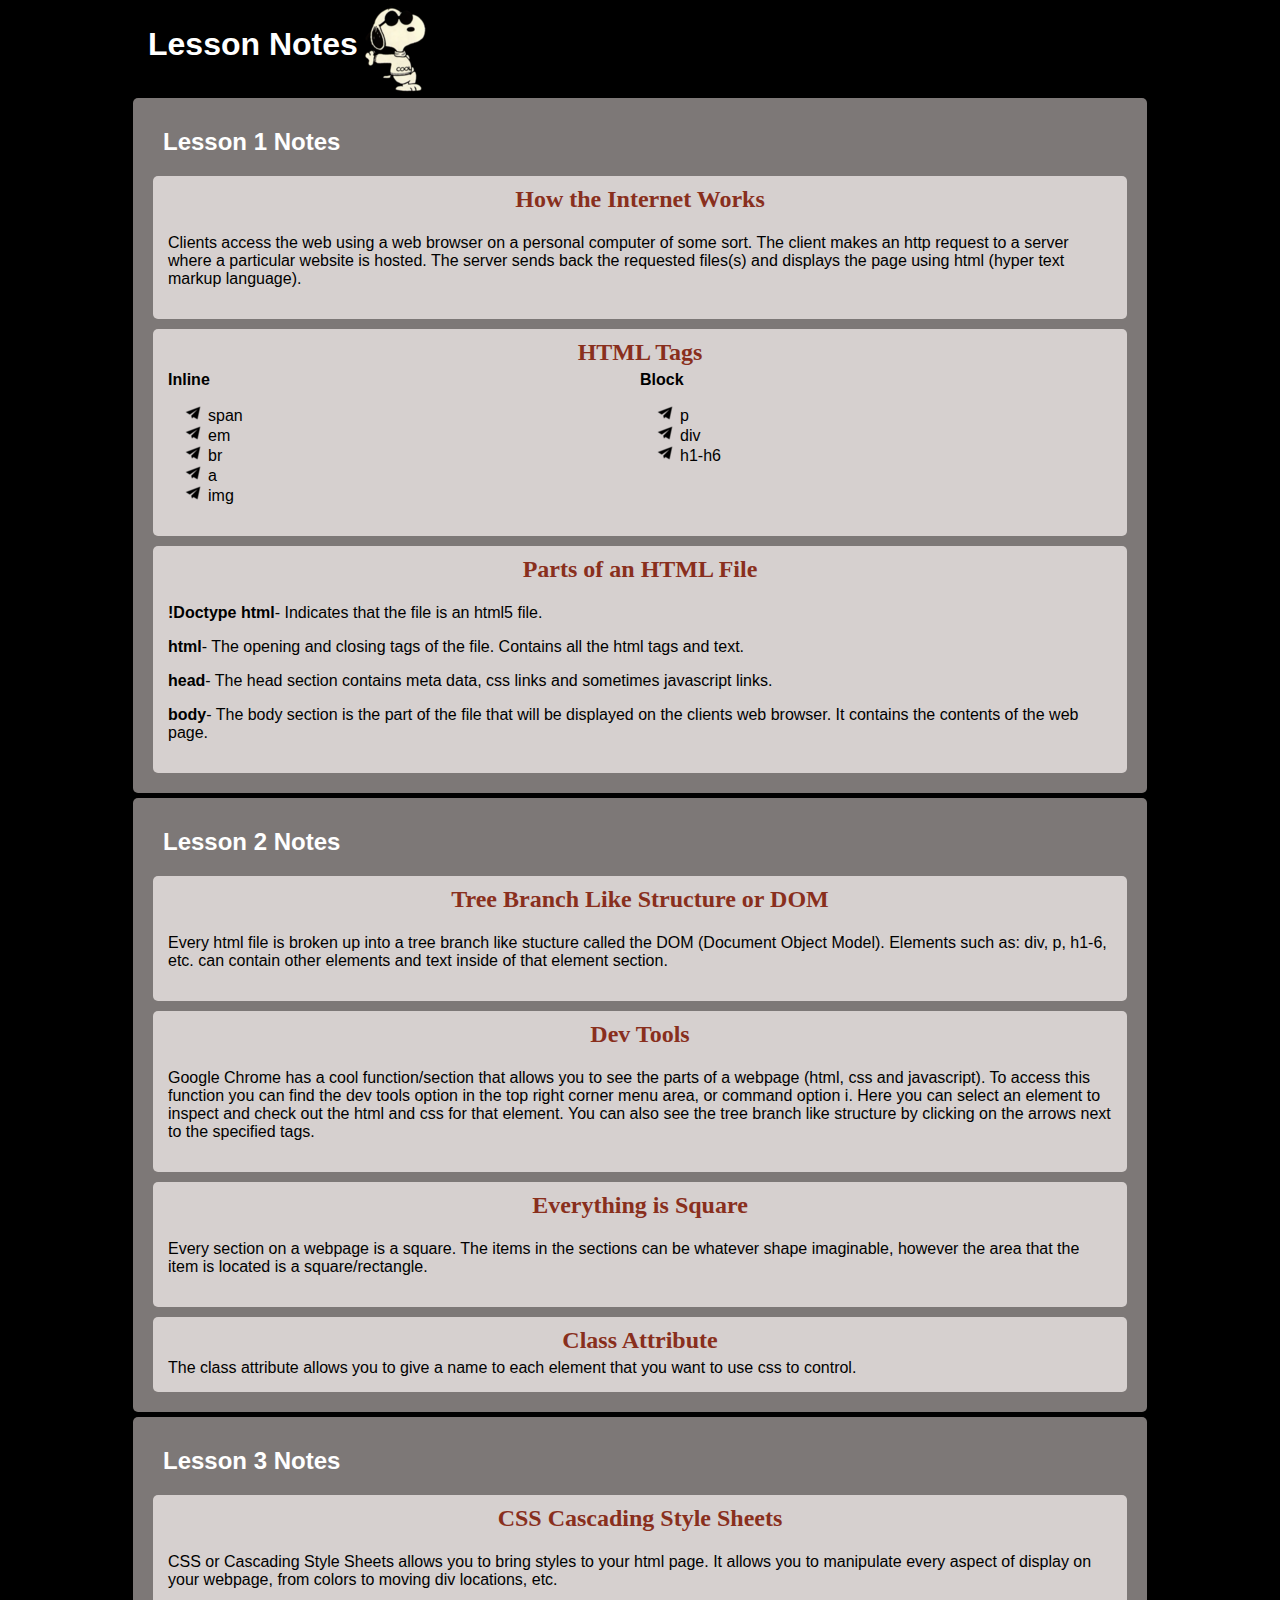
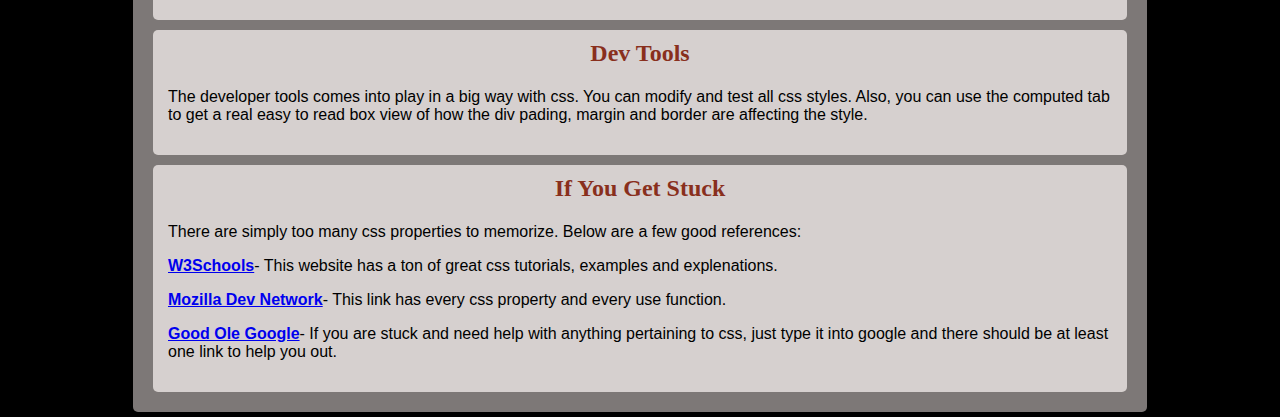
<file: lesson-notes/index.html>
<!DOCTYPE html>
<html lang="en">

<head>
	<meta charset="UTF-8">
	<title>Lesson Notes</title>
	<link href="style.css" rel="stylesheet"/>
</head>
<body>
	<div id="pic">
		<div><h1>Lesson Notes</h1></div>
		<div id="snoopy"><img src="images/snoopy.png" alt="Snoopy"></div>
	</div>
	<div class="lesson">
		<h2>Lesson 1 Notes</h2>
		<div class="subject-block">
			<div class="subject-title">How the Internet Works</div>
			<div class="subject-content">
				<p>Clients access the web using a web browser on a personal computer of some sort. The client makes an http request to a server where a particular website is hosted. The server sends back the requested files(s) and displays the page using html (hyper text markup language).</p>
			</div>
		</div>
		<div class="subject-block">
			<div class="subject-title">HTML Tags</div>
			<div class="subject-content" id="display">
				<div class="left-list">
					<strong>Inline</strong> 
					<ul>
						<li>span</li>
						<li>em</li>
						<li>br</li>
						<li>a</li>
						<li>img</li>
					</ul>
				</div>
				<div class="right-list">
					<strong>Block</strong>
					<ul>
						<li>p</li>
						<li>div</li>
						<li>h1-h6</li>
					</ul>
				</div>
			</div>
		</div>
		<div class="subject-block">
			<div class="subject-title">Parts of an HTML File</div>
			<div class="subject-content">
				<p><strong>!Doctype html</strong>- Indicates that the file is an html5 file.</p>
				<p><strong>html</strong>- The opening and closing tags of the file. Contains all the html tags and text.</p>
				<p><strong>head</strong>- The head section contains meta data, css links and sometimes javascript links.</p>
				<p><strong>body</strong>- The body section is the part of the file that will be displayed on the clients web browser. It contains the contents of the web page.</p>
			</div>
		</div>
	</div>
	<div class="lesson">
		<h2>Lesson 2 Notes</h2>
		<div class="subject-block">
			<div class="subject-title">Tree Branch Like Structure or DOM</div>
			<div class="subject-content">
				<p>Every html file is broken up into a tree branch like stucture called the DOM (Document Object Model). Elements such as: div, p, h1-6, etc. can contain other elements and text inside of that element section.</p>
			</div>
		</div>
		<div class="subject-block">
			<div class="subject-title">Dev Tools</div>
			<div class="subject-content">
				<p>Google Chrome has a cool function/section that allows you to see the parts of a webpage (html, css and javascript). To access this function you can find the dev tools option in the top right corner menu area, or command option i. Here you can select an element to inspect and check out the html and css for that element. You can also see the tree branch like structure by clicking on the arrows next to the specified tags.</p>
			</div>
		</div>
		<div class="subject-block">
			<div class="subject-title">Everything is Square</div>
			<div class="subject-content">
				<p>Every section on a webpage is a square. The items in the sections can be whatever shape imaginable, however the area that the item is located is a square/rectangle.</p>
			</div>
		</div>
		<div class="subject-block">
			<div class="subject-title">Class Attribute</div>
			<div class="subject-content">The class attribute allows you to give a name to each element that you want to use css to control.</div>
		</div>
	</div>
	<div class="lesson">
		<h2>Lesson 3 Notes</h2>
		<div class="subject-block">
			<div class="subject-title">CSS Cascading Style Sheets</div>
			<div class="subject-content">
				<p>CSS or Cascading Style Sheets allows you to bring styles to your html page. It allows you to manipulate every aspect of display on your webpage, from colors to moving div locations, etc.</p>
			</div>
		</div>
		<div class="subject-block">
			<div class="subject-title">Dev Tools</div>
			<div class="subject-content">
				<p>The developer tools comes into play in a big way with css. You can modify and test all css styles. Also, you can use the computed tab to get a real easy to read box view of how the div pading, margin and border are affecting the style.</p>
			</div>
		</div>
		<div class="subject-block">
			<div class="subject-title">If You Get Stuck</div>
			<div class="subject-content">
				<p>There are simply too many css properties to memorize. Below are a few good references:</p>
				<p><a href="http://www.w3schools.com"><strong>W3Schools</strong></a>- This website has a ton of great css tutorials, examples and explenations.</p>
				<p><a href="https://developer.mozilla.org/en-US/docs/Web/CSS/Reference"><strong>Mozilla Dev Network</strong></a>- This link has every css property and every use function.</p>
				<p><a href="https://www.google.com"><strong>Good Ole Google</strong></a>- If you are stuck and need help with anything pertaining to css, just type it into google and there should be at least one link to help you out.</p>
			</div>
		</div>
	</div>
</body>
</html>
</file>
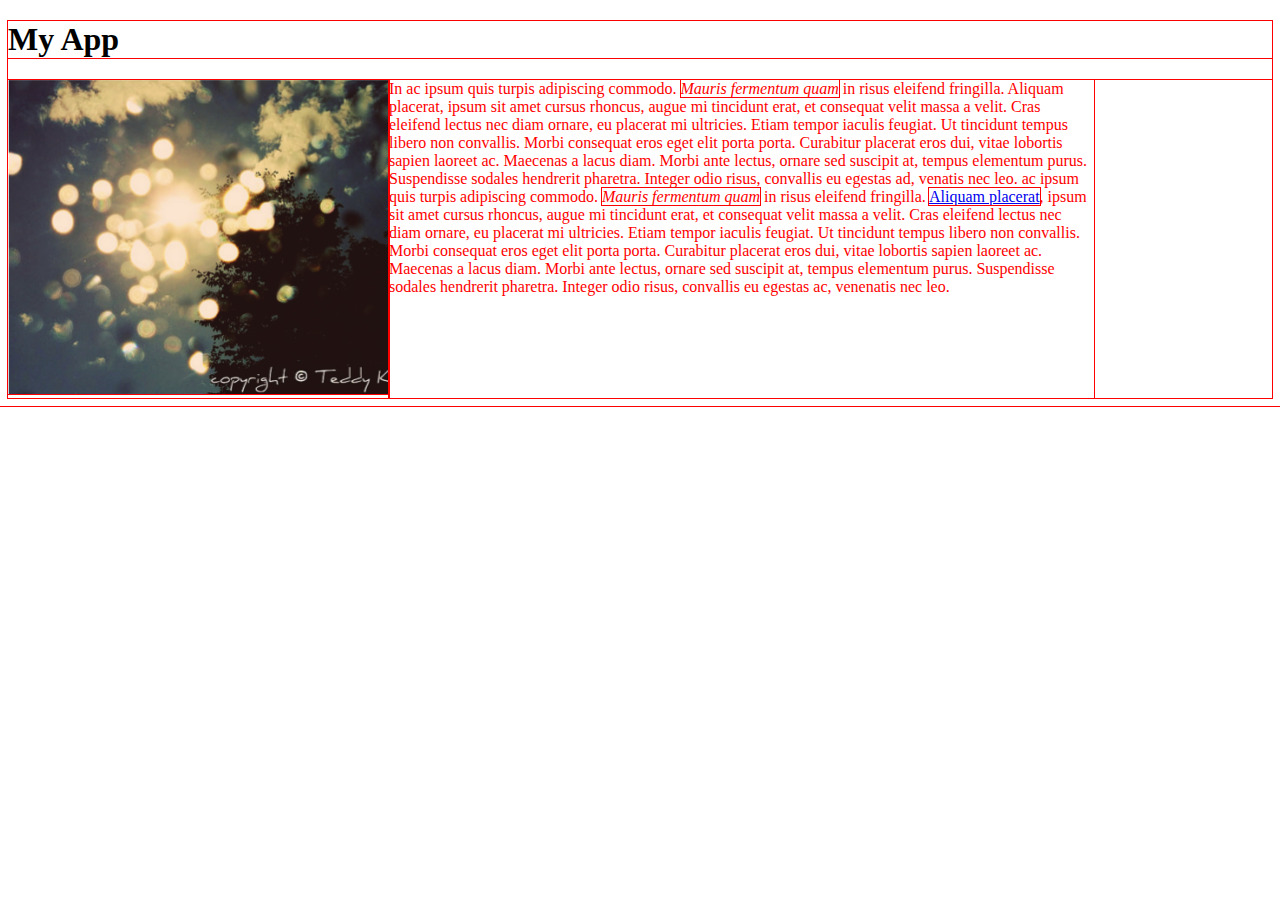
<file: css-demo/app.html>
<!DOCTYPE html>
<html>
	<head>
		<link rel="stylesheet" type="text/css" href="style.css">
		<title>My App!</title>
	</head>
		
	<body>
		<h1>My App</h1>
		
		<div class="app">
			<div class="screenshot"><img src="images/app.png" alt="Sky with rain on camera lense"></div>
			<div class="description">In ac ipsum quis turpis adipiscing commodo. <em>Mauris fermentum quam</em> in risus eleifend fringilla. Aliquam placerat, ipsum sit amet cursus rhoncus, augue mi tincidunt erat, et consequat velit massa a velit. Cras eleifend lectus nec diam ornare, eu placerat mi ultricies. Etiam tempor iaculis feugiat. Ut tincidunt tempus libero non convallis. Morbi consequat eros eget elit porta porta. Curabitur placerat eros dui, vitae lobortis sapien laoreet ac. Maecenas a lacus diam. Morbi ante lectus, ornare sed suscipit at, tempus elementum purus. Suspendisse sodales hendrerit pharetra. Integer odio risus, convallis eu egestas ad, venatis nec leo. ac ipsum quis turpis adipiscing commodo. <em>Mauris fermentum quam</em> in risus eleifend fringilla. <a href="#">Aliquam placerat</a>, ipsum sit amet cursus rhoncus, augue mi tincidunt erat, et consequat velit massa a velit. Cras eleifend lectus nec diam ornare, eu placerat mi ultricies. Etiam tempor iaculis feugiat. Ut tincidunt tempus libero non convallis. Morbi consequat eros eget elit porta porta. Curabitur placerat eros dui, vitae lobortis sapien laoreet ac. Maecenas a lacus diam. Morbi ante lectus, ornare sed suscipit at, tempus elementum purus. Suspendisse sodales hendrerit pharetra. Integer odio risus, convallis eu egestas ac, venenatis nec leo.</div>

		</div>

	</body>	
</html>
</file>
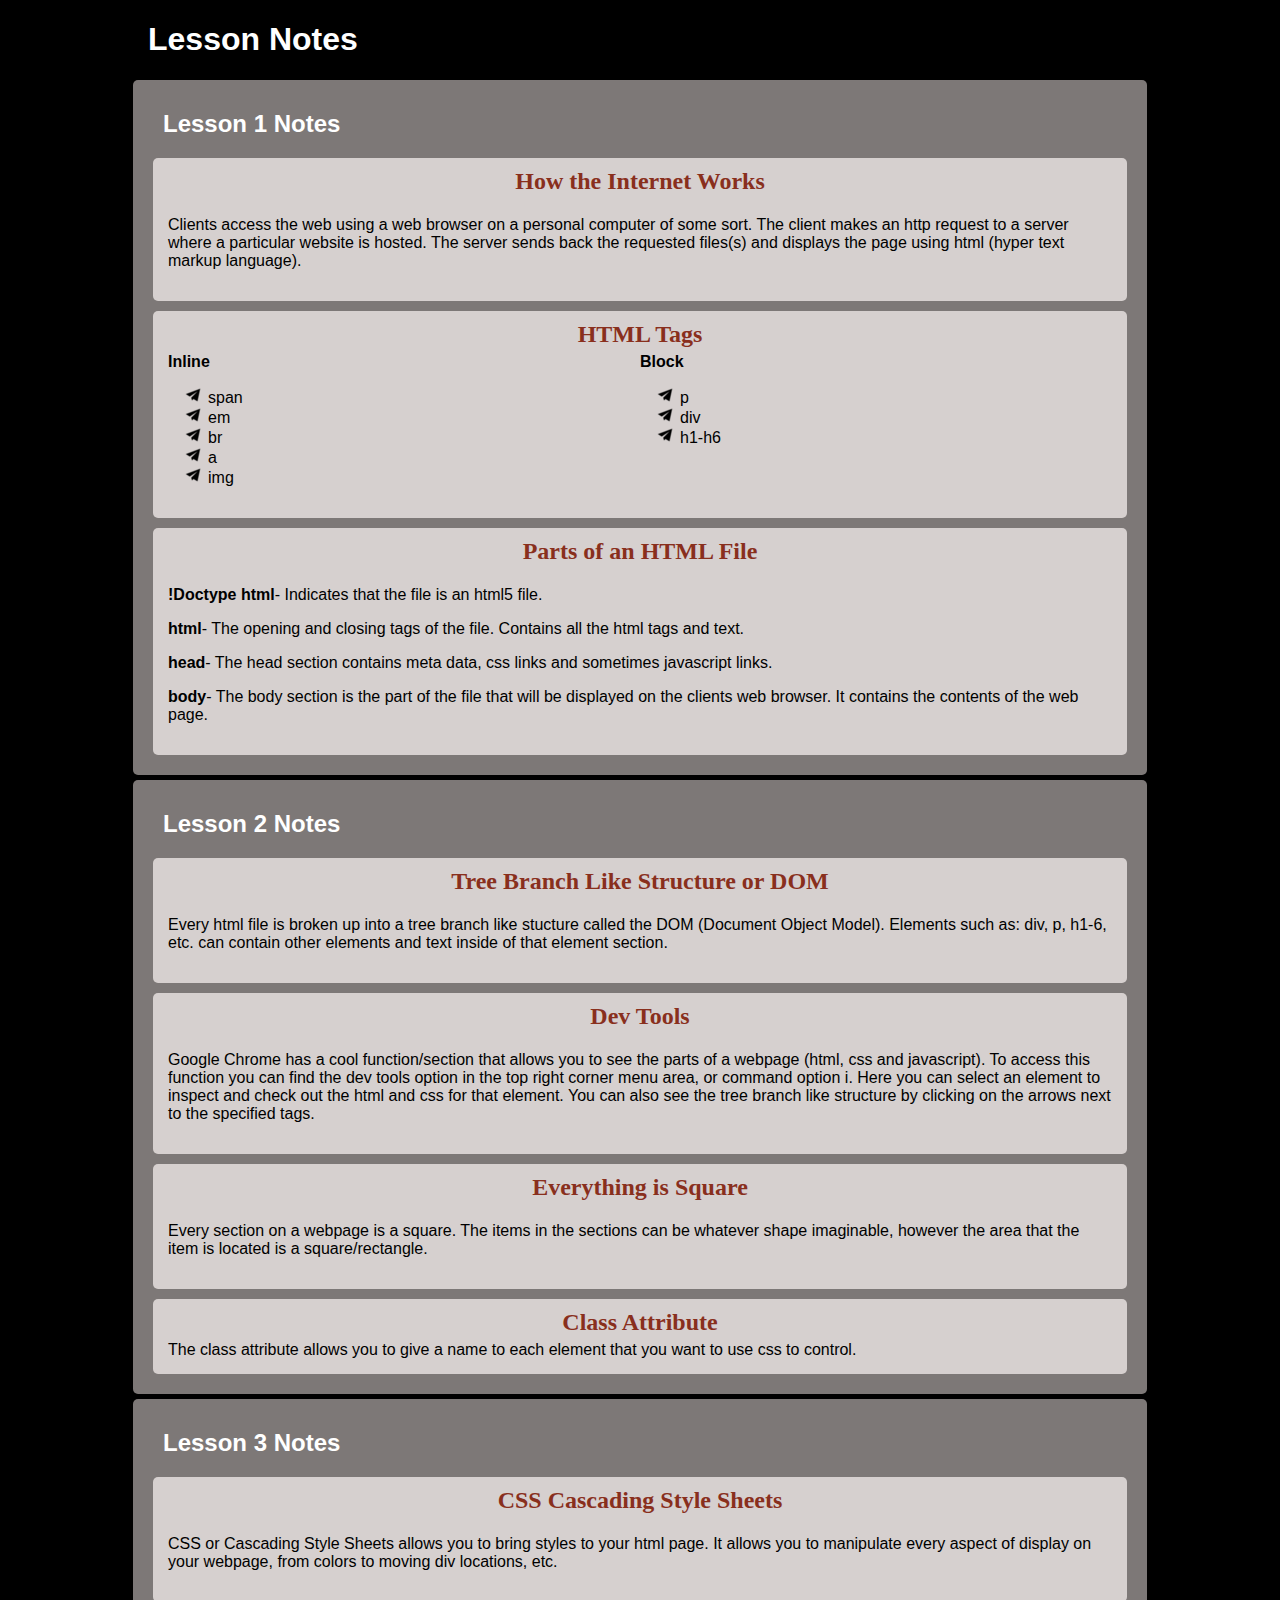
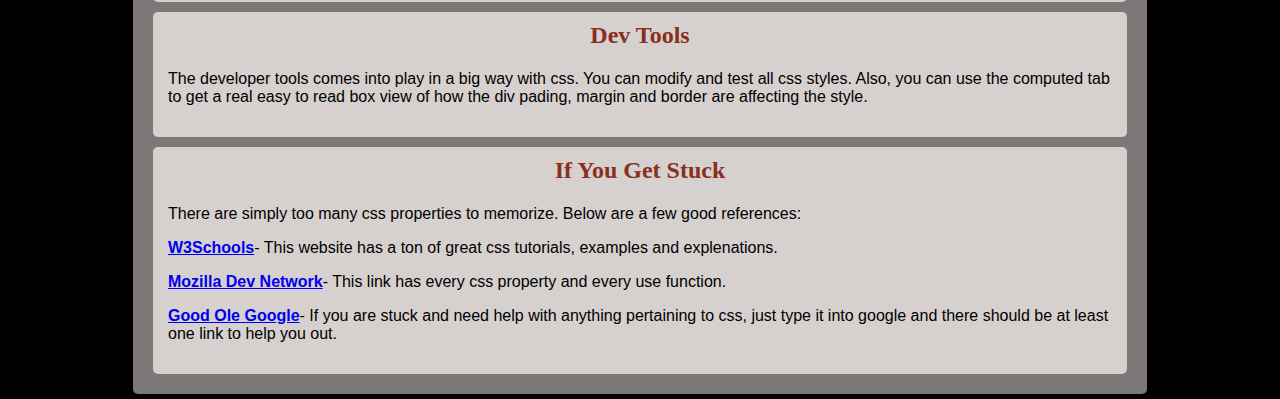
<file: lesson-notes/notes.html>
<!DOCTYPE html>
<html>

<head>
	<meta charset="UTF-8">
	<title></title>
	<link href="style.css" rel="stylesheet" type="text/css"/>
</head>
<body>
	<h1>Lesson Notes</h1>
	<div class="lesson">
		<h2>Lesson 1 Notes</h2>
		<div class="subject-block">
			<div class="subject-title">How the Internet Works</div>
			<div class="subject-content">
				<p>Clients access the web using a web browser on a personal computer of some sort. The client makes an http request to a server where a particular website is hosted. The server sends back the requested files(s) and displays the page using html (hyper text markup language).</p>
			</div>
		</div>
		<div class="subject-block">
			<div class="subject-title">HTML Tags</div>
			<div class="subject-content" id="display">
				<div class="left-list">
					<strong>Inline</strong> 
					<ul>
						<li>span</li>
						<li>em</li>
						<li>br</li>
						<li>a</li>
						<li>img</li>
					</ul>
				</div>
				<div class="right-list">
					<strong>Block</strong>
					<ul>
						<li>p</li>
						<li>div</li>
						<li>h1-h6</li>
					</ul>
				</div>
			</div>
		</div>
		<div class="subject-block">
			<div class="subject-title">Parts of an HTML File</div>
			<div class="subject-content">
				<p><strong>!Doctype html</strong>- Indicates that the file is an html5 file.</p>
				<p><strong>html</strong>- The opening and closing tags of the file. Contains all the html tags and text.</p>
				<p><strong>head</strong>- The head section contains meta data, css links and sometimes javascript links.</p>
				<p><strong>body</strong>- The body section is the part of the file that will be displayed on the clients web browser. It contains the contents of the web page.</p>
			</div>
		</div>
	</div>
	<div class="lesson">
		<h2>Lesson 2 Notes</h2>
		<div class="subject-block">
			<div class="subject-title">Tree Branch Like Structure or DOM</div>
			<div class="subject-content">
				<p>Every html file is broken up into a tree branch like stucture called the DOM (Document Object Model). Elements such as: div, p, h1-6, etc. can contain other elements and text inside of that element section.</p>
			</div>
		</div>
		<div class="subject-block">
			<div class="subject-title">Dev Tools</div>
			<div class="subject-content">
				<p>Google Chrome has a cool function/section that allows you to see the parts of a webpage (html, css and javascript). To access this function you can find the dev tools option in the top right corner menu area, or command option i. Here you can select an element to inspect and check out the html and css for that element. You can also see the tree branch like structure by clicking on the arrows next to the specified tags.</p>
			</div>
		</div>
		<div class="subject-block">
			<div class="subject-title">Everything is Square</div>
			<div class="subject-content">
				<p>Every section on a webpage is a square. The items in the sections can be whatever shape imaginable, however the area that the item is located is a square/rectangle.</p>
			</div>
		</div>
		<div class="subject-block">
			<div class="subject-title">Class Attribute</div>
			<div class="subject-content">The class attribute allows you to give a name to each element that you want to use css to control.</div>
		</div>
	</div>
	<div class="lesson">
		<h2>Lesson 3 Notes</h2>
		<div class="subject-block">
			<div class="subject-title">CSS Cascading Style Sheets</div>
			<div class="subject-content">
				<p>CSS or Cascading Style Sheets allows you to bring styles to your html page. It allows you to manipulate every aspect of display on your webpage, from colors to moving div locations, etc.</p>
			</div>
		</div>
		<div class="subject-block">
			<div class="subject-title">Dev Tools</div>
			<div class="subject-content">
				<p>The developer tools comes into play in a big way with css. You can modify and test all css styles. Also, you can use the computed tab to get a real easy to read box view of how the div pading, margin and border are affecting the style.</p>
			</div>
		</div>
		<div class="subject-block">
			<div class="subject-title">If You Get Stuck</div>
			<div class="subject-content">
				<p>There are simply too many css properties to memorize. Below are a few good references:</p>
				<p><a href="http://www.w3schools.com"><strong>W3Schools</strong></a>- This website has a ton of great css tutorials, examples and explenations.</p>
				<p><a href="https://developer.mozilla.org/en-US/docs/Web/CSS/Reference"><strong>Mozilla Dev Network</strong></a>- This link has every css property and every use function.</p>
				<p><a href="https://www.google.com"><strong>Good Ole Google</strong></a>- If you are stuck and need help with anything pertaining to css, just type it into google and there should be at least one link to help you out.</p>
			</div>
		</div>
	</div>
</body>
</html>
</file>
<file: lesson-notes/style.css>
body {
	background-color:black;
	width:80%;
	margin:auto;
}

h1 {
	font-family:Arial, Helvetica, sans-serif;
	color:white;
	margin-left:20px;
}

h2 {
	font-family:Arial, Helvetica, sans-serif;
	color:white;
	margin:20px;
}

.lesson {
	background-color:#7D7877;
	border-radius:5px;
	margin:5px;
	padding:10px;
}

#snoopy {
	width:74px;
	height:88px;
	margin-left:5px;
}

#pic {
	display:flex;
	margin-top:5px;
}

.subject-block {
	background-color:#D6D0CF;
	border-radius:5px;
	margin:10px;
	padding:10px;
}

.subject-title {
	color:#892F1D;
	text-align: center;
	font-weight: bold;
	font-size: 1.5em;
}

.subject-content {
	font-family:Arial, Helvetica, sans-serif;
	padding: 5px;
}

.left-list {
	width:50%;
}

.right-list {
	width:50%;
}

ul {
	list-style-image: url('images/plane.png');
}

#display {
	display:flex;
}
</file>
<file: css-demo/style.css>
* {
   outline: 1px solid red !important;
}

* {
    -webkit-box-sizing: border-box;
    -moz-box-sizing: border-box;
    -ms-box-sizing: border-box;
    box-sizing: border-box;
} 

.app {
	display: -webkit-flex;
	display:flex;
}

.screenshot {
	max-width:460px;
}

.description {
	color: red;
	max-width:705px;
}


/* This is a CSS comment.*/


/*
Comments are only to help PEOPLE read a code file. The
computer ignores them.
*/
</file>
